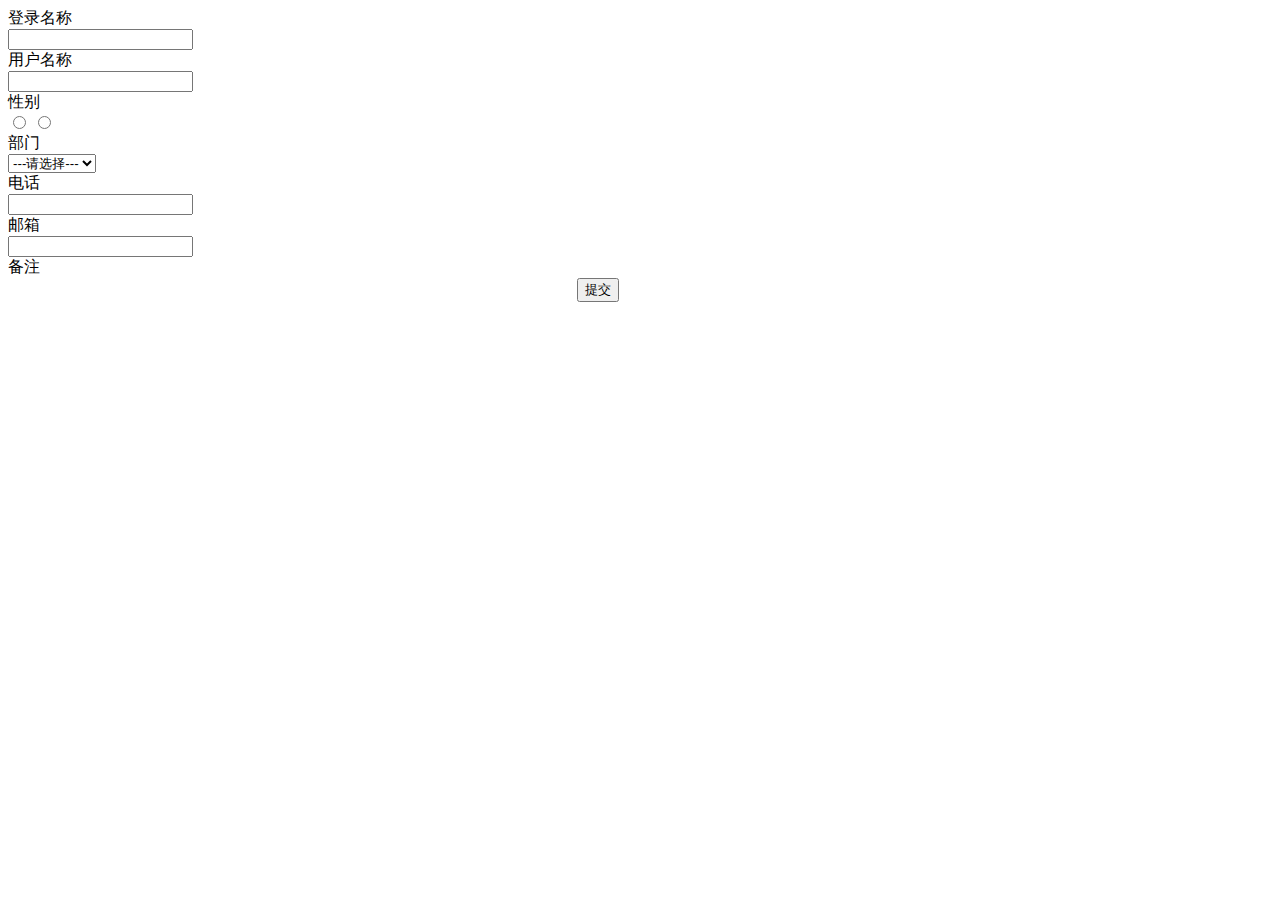
<file: src/main/resources/templates/user/userAdd.html>
<!DOCTYPE html>
<html lang="en" xmlns:th="http://www.thymeleaf.org">
<head>
    <meta charset="UTF-8">
    <title>addUser</title>
    <link rel="stylesheet" th:href="@{/layui/css/layui.css}">
    <script th:src="@{/layui/layui.js}"></script>
</head>
<body>
<div class="layui-col-md12">
    <div class="layui-card">
        <div class="layui-card-body">
            <form class="layui-form" action="">
<!--                <div class="layui-form-item" style="display: none">-->
<!--                    <label class="layui-form-label">userId</label>-->
<!--                    <div class="layui-input-block">-->
<!--                        <input type="text" name="userId" class="layui-input">-->
<!--                    </div>-->
<!--                </div>-->
                <div class="layui-form-item">
                    <label class="layui-form-label">登录名称</label>
                    <div class="layui-input-block">
                        <input type="text" name="loginName" required lay-verify="required"
                               class="layui-input">
                    </div>
                </div>
                <div class="layui-form-item">
                    <label class="layui-form-label">用户名称</label>
                    <div class="layui-input-block">
                        <input type="text" name="userName" required lay-verify="required"
                               autocomplete="off" class="layui-input">
                    </div>
                </div>
                <div class="layui-form-item">
                    <label class="layui-form-label">性别</label>
                    <div class="layui-input-block">
                        <input type="radio" name="sex" value="男" title="男">
                        <input type="radio" name="sex" value="女" title="女">
                    </div>
                </div>

                <div class="layui-form-item">
                    <label class="layui-form-label">部门</label>
                    <div class="layui-input-block">
                        <select name="deptId" lay-verify="required">
                            <option value="">---请选择---</option>
                            <option value=1>前端</option>
                            <option value=2>后台</option>
                            <option value=3>测试</option>
                        </select>
                    </div>
                </div>

                <div class="layui-form-item">
                    <label class="layui-form-label">电话</label>
                    <div class="layui-input-block">
                        <input type="text" name="phone" autocomplete="off" class="layui-input">
                    </div>
                </div>
                <div class="layui-form-item">
                    <label class="layui-form-label">邮箱</label>
                    <div class="layui-input-block">
                        <input type="text" name="email" autocomplete="off" class="layui-input">
                    </div>
                </div>
                <div class="layui-form-item">
                    <label class="layui-form-label">备注</label>
                    <div class="layui-input-block">
                        <textarea id="remark" name="remark" lay-verify="content" style="display: none;"></textarea>
                    </div>
                </div>
<!--                <div class="layui-form-item" style="display: none">-->
<!--                    <label class="layui-form-label">状态</label>-->
<!--                    <div class="layui-input-block">-->
<!--                        <input type="text" name="status" autocomplete="off" class="layui-input">-->
<!--                    </div>-->
<!--                </div>-->
                <div class="layui-form-item">
                    <div class="layui-input-block" style="margin-left: 45%">
                        <button class="layui-btn" lay-submit lay-filter="editUser">提交</button>
                    </div>
                </div>
            </form>
        </div>
    </div>
</div>
<!--富文本框-->
<script>
    layui.use(['layedit','layer','form'], function(){
        var layedit = layui.layedit,
            form = layui.form,
            layer = layui.layer;
        var index = layedit.build('remark'); //建立编辑器
        form.verify({
            content: function (value) {
                return layedit.sync(index);
            }
        });
    });
</script>
<!--表单提交监听-->
<script>
    layui.use(['form', 'layedit'], function () {
        var $ = layui.jquery,
            form = layui.form,
            layer = layui.layer,
            layedit = layui.layedit;

        //监听提交
        form.on('submit(editUser)', function (data) {
            $.ajax({
                url: "/user/add",
                type: "post",
                data: data.field,
                dataType: "json",
                // success: function (data) {
                //     // alert(data);
                //     if (data !== 0) {
                //         layer.alert("修改成功", {icon: 1, time: 2000}, function () {
                //             // layer.close(layer.index);
                //             // window.parent.location.reload();
                //         });
                //     } else {
                //         // alert(1123);
                //         layer.alert("修改失败", {icon: 2, time: 2000});
                //     }
                // }
                success: function (data) {
                    if (data !== 0) {
                        layer.close(layer.index);
                        layer.alert("添加成功", {icon: 6,title: '提示'},function () {
                            window.parent.location.reload();
                        });

                    } else {
                        layer.alert("添加失败", {icon: 2, title: '提示'},function () {
                            window.parent.location.reload();
                        });
                    }
                },
                error: function () {
                    layer.alert("添加出错", {icon: 2, title: '提示'},function () {
                        window.parent.location.reload();
                    });
                }
            });

            return false;
        });
    });
</script>
</body>
</html>
</file>
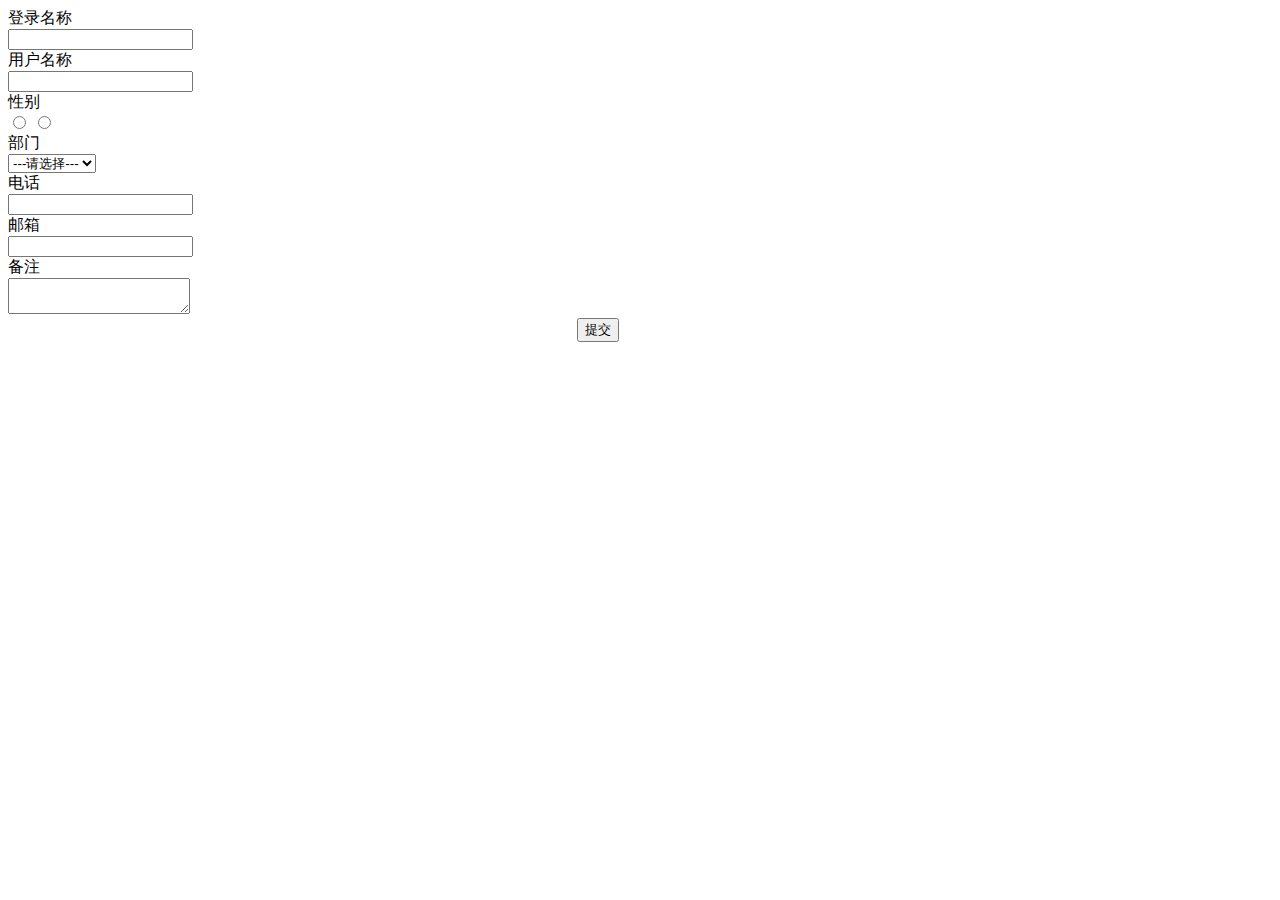
<file: src/main/resources/templates/user/userEdit.html>
<!DOCTYPE html>
<html lang="en" xmlns:th="http://www.thymeleaf.org">
<head>
    <meta charset="UTF-8">
    <title>editUser</title>
    <link rel="stylesheet" th:href="@{/layui/css/layui.css}">
    <script th:src="@{/layui/layui.js}"></script>
    <script th:src="@{/js/jquery.min.js}"></script>
</head>
<body>
<div class="layui-col-md12">
    <div class="layui-card">
        <div class="layui-card-body">
            <form class="layui-form" th:object="${user}" action="">
                <div class="layui-form-item" style="display: none">
                    <label class="layui-form-label">userId</label>
                    <div class="layui-input-block">
                        <input type="text" th:field="*{userId}" name="userId" required lay-verify="required"
                               class="layui-input">
                    </div>
                </div>
                <div class="layui-form-item">
                    <label class="layui-form-label">登录名称</label>
                    <div class="layui-input-block">
                        <input type="text" th:field="*{loginName}" name="loginName" required lay-verify="required"
                               class="layui-input">
                    </div>
                </div>
                <div class="layui-form-item">
                    <label class="layui-form-label">用户名称</label>
                    <div class="layui-input-block">
                        <input type="text" th:field="*{userName}" name="userName" required lay-verify="required"
                               autocomplete="off"
                               class="layui-input">
                    </div>
                </div>
                <div class="layui-form-item">
                    <label class="layui-form-label">性别</label>
                    <div class="layui-input-block">
                        <input type="radio" th:field="*{sex}" name="sex" value="男" title="男">
                        <input type="radio" th:field="*{sex}" name="sex" value="女" title="女">
                    </div>
                </div>

                <div class="layui-form-item">
                    <label class="layui-form-label">部门</label>
                    <div class="layui-input-block">
                        <select name="deptId" lay-verify="required">
                            <option th:field="*{deptId}" value="">---请选择---</option>
                            <option th:field="*{deptId}" value=1>前端</option>
                            <option th:field="*{deptId}" value=2>后台</option>
                            <option th:field="*{deptId}" value=3>测试</option>
                        </select>
                    </div>
                </div>

                <div class="layui-form-item">
                    <label class="layui-form-label">电话</label>
                    <div class="layui-input-block">
                        <input type="text" th:field="*{phone}" name="phone" autocomplete="off"
                               class="layui-input">
                    </div>
                </div>
                <div class="layui-form-item">
                    <label class="layui-form-label">邮箱</label>
                    <div class="layui-input-block">
                        <input type="text" th:field="*{email}" name="email" autocomplete="off"
                               class="layui-input">
                    </div>
                </div>
                <div class="layui-form-item" style="display: none">
                    <label class="layui-form-label">状态</label>
                    <div class="layui-input-block">
                        <input type="text" th:field="*{status}" name="status" autocomplete="off"
                               class="layui-input" >
                    </div>
                </div>
                <div class="layui-form-item">
                    <label class="layui-form-label">备注</label>
                    <div class="layui-input-block">
                        <textarea id="remark" name="remark" lay-verify="content" th:field="*{remark}"></textarea>
                    </div>
                </div>
                <div class="layui-form-item">
                    <div class="layui-input-block" style="margin-left: 45%">
                        <button class="layui-btn" lay-submit lay-filter="editUser">提交</button>
                    </div>
                </div>
            </form>
        </div>
    </div>
</div>
<!--富文本框-->
<script>
    layui.use(['layedit','layer','form'], function(){
        var layedit = layui.layedit,
            form = layui.form,
            layer = layui.layer;
        var index = layedit.build('remark'); //建立编辑器
        form.verify({
            content: function (value) {
                return layedit.sync(index);
            }
        });
    });
</script>
<script>
    layui.use(['form', 'layedit'], function () {
        var $ = layui.jquery,
            form = layui.form,
            layer = layui.layer,
            layedit = layui.layedit;

        //监听提交
        form.on('submit(editUser)', function (data) {
            console.log($('#remark').val());
            $.ajax({
                url: "/user/update",
                type: "post",
                data: data.field,
                dataType: "json",
                // success: function (data) {
                //     // alert(data);
                //     if (data !== 0) {
                //         layer.alert("修改成功", {icon: 1, time: 2000}, function () {
                //             // layer.close(layer.index);
                //             // window.parent.location.reload();
                //         });
                //     } else {
                //         // alert(1123);
                //         layer.alert("修改失败", {icon: 2, time: 2000});
                //     }
                // }
                success: function (data) {
                    if (data !== 0) {
                        layer.close(layer.index);
                        layer.alert("修改成功", {icon: 6,title: '提示'},function () {
                            window.parent.location.reload();
                        });
                    } else {
                        layer.alert("修改失败", {icon: 2, title: '提示'},function () {
                            window.parent.location.reload();
                        });
                    }
                },
                error: function () {
                    layer.alert("修改出错", {icon: 2, title: '提示'},function () {
                        window.parent.location.reload();
                    });
                }
            });

            return false;
        });
    });
</script>
</body>
</html>
</file>
